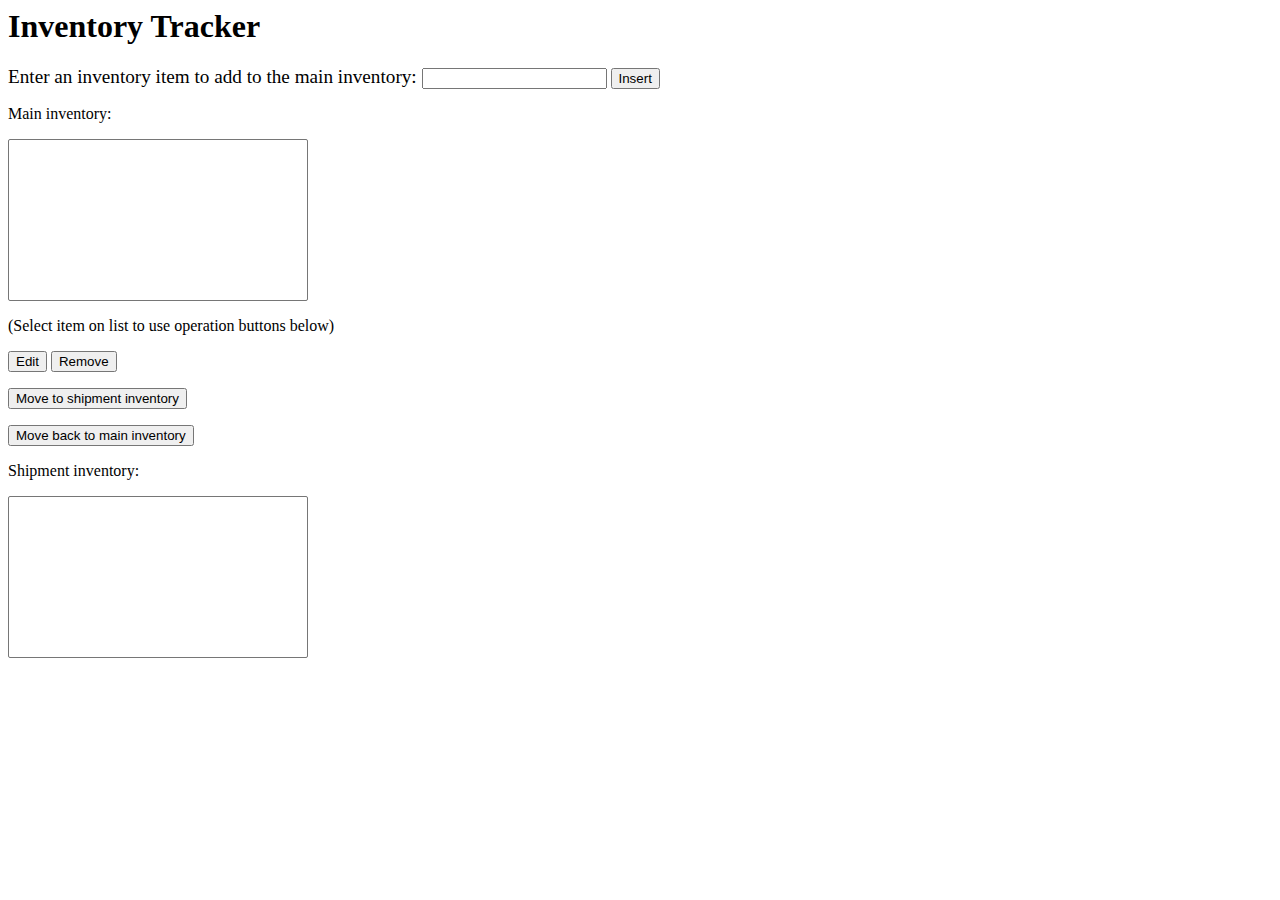
<file: index.html>
<html>
    <head>
        <title>Inventory Tracker</title>
        <script type="text/javascript">
            //Insert item to main inventory
            function insertItemIntoListBox() {
                var x = document.getElementById("main");
                var item = document.getElementById("txtItem").value;
                var option = document.createElement("option");
                option.text = item;
                x.add(option);
            }
        </script>
        <p id="change"></p>
        <script>
            //Pop-up function for edit button
            function editFunction() {
                let item = prompt("Please enter your new inventory item:", "Example");
                if (item != null) {
                    //Add item to main inventory
                    var y = document.getElementById("main");
                    var option = document.createElement("option");
                    option.text = item;
                    y.add(option);
                }
            }
        </script>
        <script src="//code.jquery.com/jquery-1.11.1.min.js"></script>
        <script type="text/javascript">
        $(function () {
            //Move item from main inventory to shipment when selected and move pressed
            $("#move").click(function (e) {
                $("#main > option:selected").each(function () {
                    $(this).remove().appendTo("#shipment");
                });
                e.preventDefault();
            });
            //Move item back to main inventory from shipment
            $("#back").click(function (e) {
                $("#shipment > option:selected").each(function () {
                    $(this).remove().appendTo("#main");
                });
                e.preventDefault();
            });
            //Remove item from main inventory
            $("#remove").click(function (e) {
                $("#main > option:selected").each(function () {
                    $(this).remove();
                });
                e.preventDefault();
            });
            //Remove item from main inventory when edit button clicked
            $("#edit").click(function (e) {
                $("#main > option:selected").each(function () {
                    $(this).remove();
                });
                e.preventDefault();
            });
        });
    </script>
    </head>
    <body style="text-align: left">
        <h1>Inventory Tracker</h1>
        <form>
            <p><big>Enter an inventory item to add to the main inventory: </big><input type="text" id="txtItem" />  <input type="button" onclick="insertItemIntoListBox()" value="Insert" /></p>
            <p>Main inventory: </p>
            <select id="main" size="10" style="width: 300px;" style="height: 150px;">
            </select>
            <p>(Select item on list to use operation buttons below)</p>
            <p><input type="button" onclick="editFunction()" id="edit" value="Edit" />  <input type="button" id="remove" value="Remove" /></p>
            <p><input type="button" id="move" value="Move to shipment inventory" /></p>
            <p><input type="button" id="back" value="Move back to main inventory" /></p>
            <p>Shipment inventory: </p>
            <select id="shipment" size="10" style="width: 300px;" style="height: 150px;">
            </select>
        </form>
</html>
</file>
